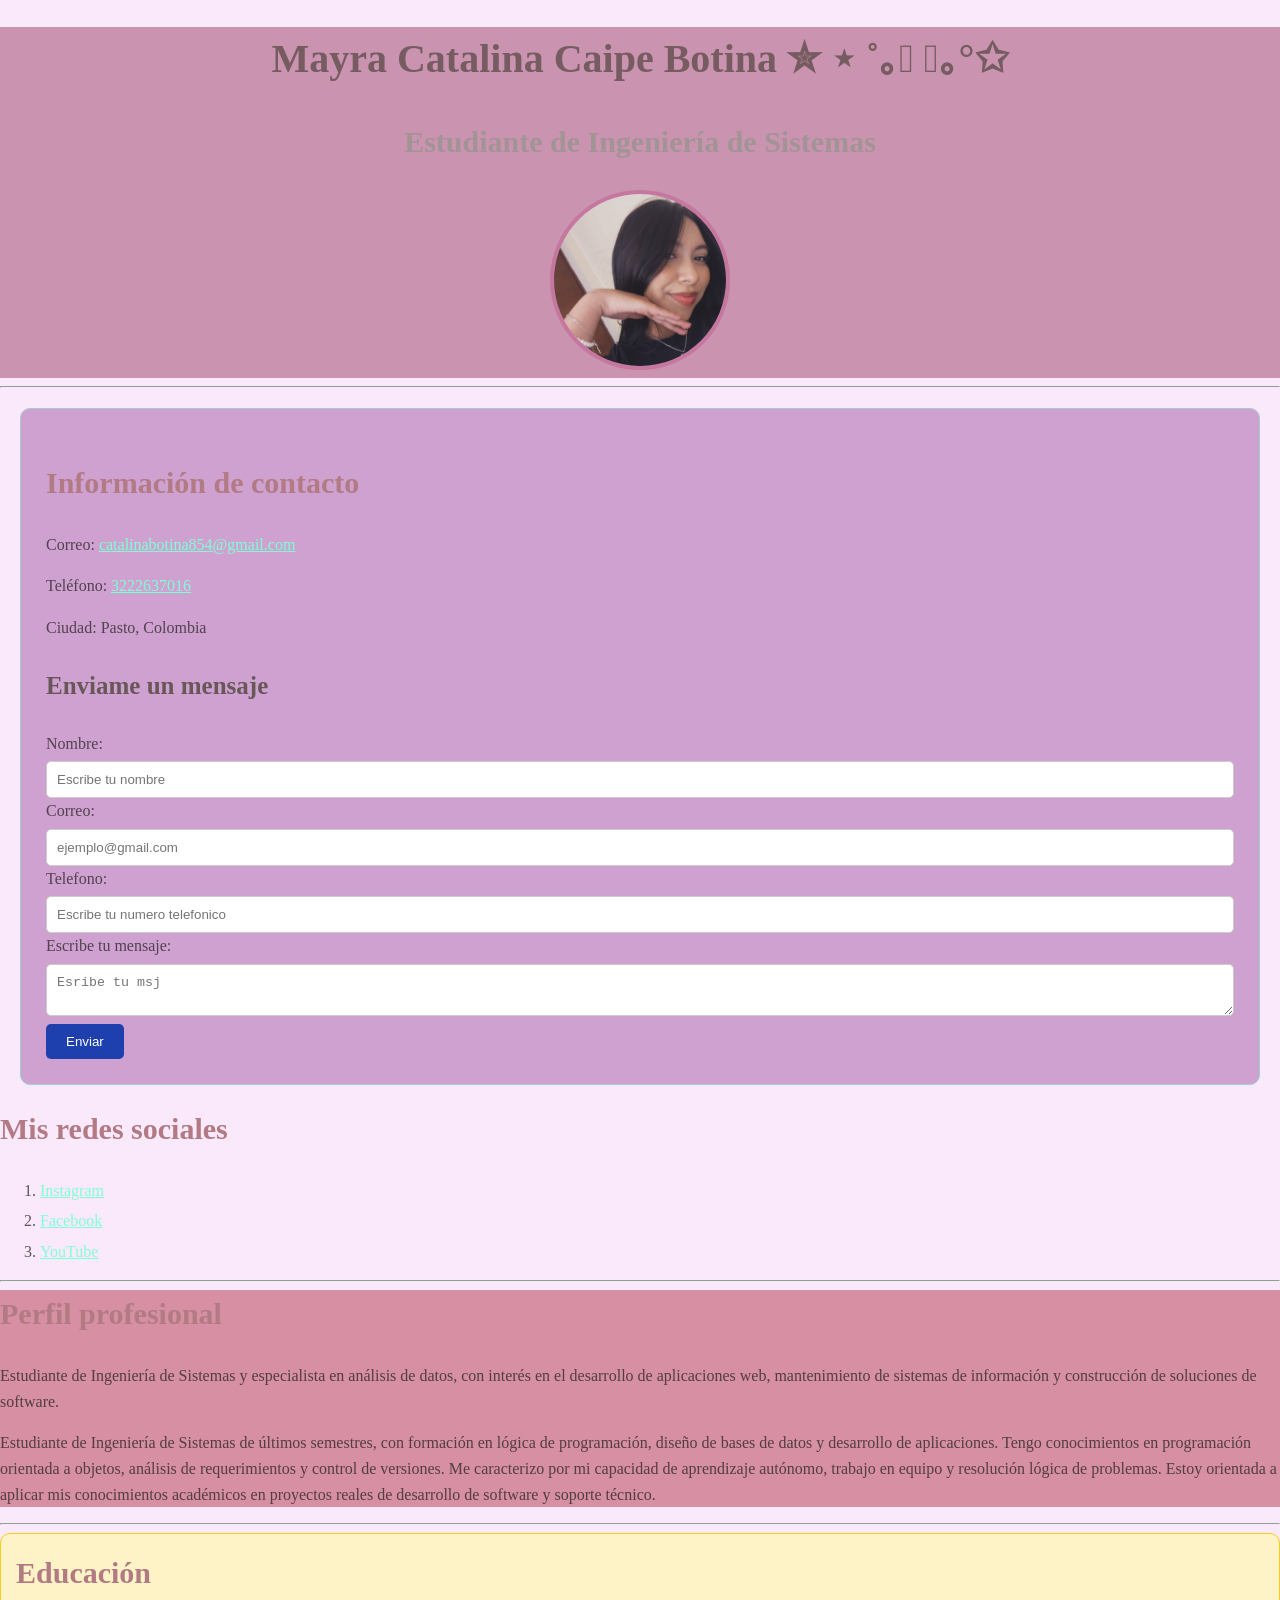
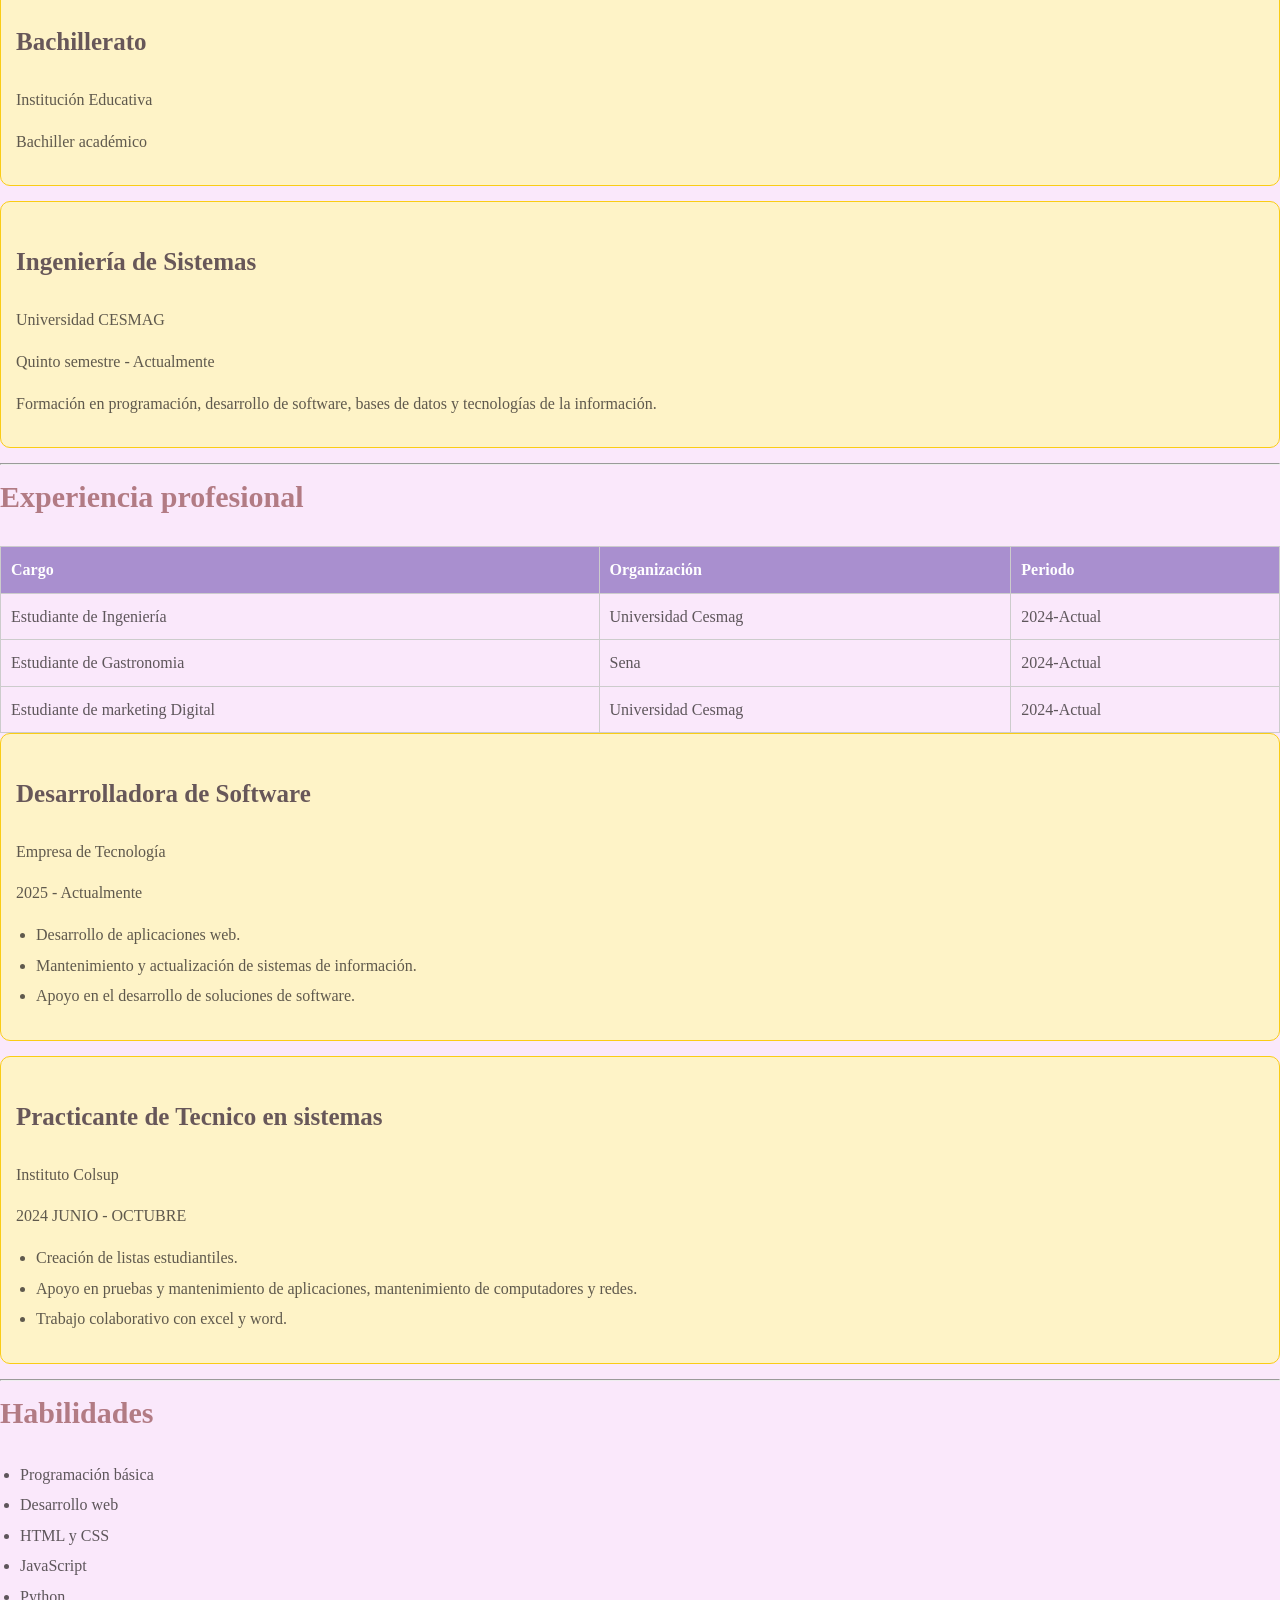
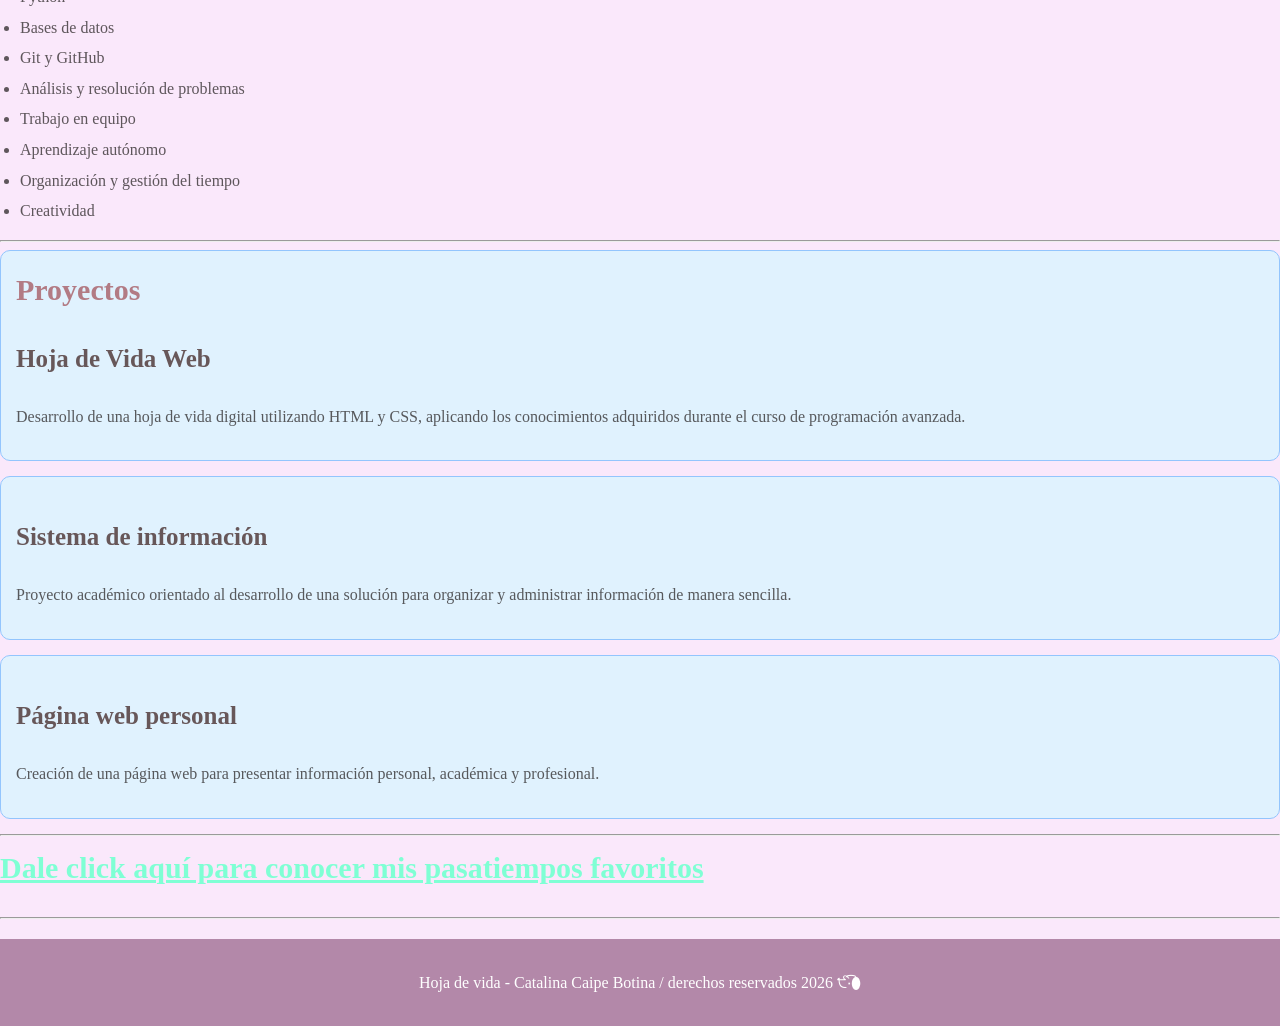
<file: index.html>
<!DOCTYPE html>

<html lang="es">

<head>

    <meta charset="UTF-8">

    <meta name="viewport" content="width=device-width, initial-scale=1.0">

    <link rel="stylesheet" href="css/style.css">

    <title>Hoja de Vida - Catalina Caipe</title>

</head>

<body>
<header> 

    <main> 
    <h1>Mayra Catalina Caipe Botina ✮ ⋆ ˚｡𖦹 ⋆｡°✩</h1>

    <h2>Estudiante de Ingeniería de Sistemas</h2>
    <img src="img/foto.jpg" alt="Fotografía de Catalina" width="205">


</button>
    </header>

</main>
    <hr>




    <!-- Información de contacto -->
      <section class="section" id="contacto">
    <h2>Información de contacto</h2>

    <p>Correo: 
      <a href="catalinabotina854@gmail.com">catalinabotina854@gmail.com</a>
    </p>
    <p>Teléfono:
      <a href="tel:3222637016">3222637016</a>
    </p>
    <p>Ciudad: Pasto, Colombia</p>

    <h3>Enviame un mensaje</h3>
    <form action="">
      <label for="nombre">Nombre: </label>
      <input type="text" id="nombre" name="nombre" placeholder="Escribe tu nombre" required> 

      <label for="correo">Correo: </label>
      <input type="email" id="correo" name="correo" placeholder="ejemplo@gmail.com" required>

      <label for="telefono">Telefono: </label>
      <input type="tel" id="telefono" name="telefono" placeholder="Escribe tu numero telefonico"> 
      
      <br>

      <label for="mensaje"> Escribe tu mensaje: </label>
      <textarea name="mensaje" id="mensaje" placeholder="Esribe tu msj" required></textarea>

      <button type="submit">Enviar</button>
      
    </form>
     
      </section>
   


    <!-- Redes sociales -->

    <section class="seccion" id="redes">
    <h2>Mis redes sociales</h2>

      <ol> 
      <li> 
        <a href="https://www.instagram.com" target="_blank" Instagram> Instagram </a>
      </li>
      <li>
       <a href="https://www.facebook.com/" target="_blank" Facebook> Facebook </a>
      </li>
      <li>
        <a href="https://www.youtube.com/"target="_blank" Youtube> YouTube </a>
      </li>          
    </ol>

    
    </section>
    <hr>


    <!-- Perfil profesional -->
 <section class="seccion" id="perfil">

    <h2>Perfil profesional</h2>

    <p>
        Estudiante de Ingeniería de Sistemas y especialista en
        análisis de datos, con interés en el desarrollo de
        aplicaciones web, mantenimiento de sistemas de información
        y construcción de soluciones de software.
    </p>

    <p>
        Estudiante de Ingeniería de Sistemas de últimos semestres,
        con formación en lógica de programación, diseño de bases de
        datos y desarrollo de aplicaciones.

        Tengo conocimientos en programación orientada a objetos,
        análisis de requerimientos y control de versiones.

        Me caracterizo por mi capacidad de aprendizaje autónomo,
        trabajo en equipo y resolución lógica de problemas.

        Estoy orientada a aplicar mis conocimientos académicos
        en proyectos reales de desarrollo de software y soporte técnico.
    </p>

   </section>

    <hr>

<!-- Educación -->
<section class="seccion" id="educacion">

    <article class="educacion">

<h2>Educación</h2>

<h3>Bachillerato</h3>

<p>Institución Educativa</p>

<p>Bachiller académico</p>

</article>

<article class="educacion">

<h3>Ingeniería de Sistemas</h3>

<p>Universidad CESMAG</p>

<p>Quinto semestre - Actualmente</p>

<p>
    Formación en programación, desarrollo de software,
    bases de datos y tecnologías de la información.
</p>

</article>

</section>


    <hr>


    <!-- Experiencia profesional -->
<section class="seccion" id="experiencia">


    <h2>Experiencia profesional</h2>

<table>
 <thead>
    <th>Cargo</th>
    <th>Organización</th>
    <th>Periodo</th>

    </thead>
  <tbody>
       
     <tr> 
        <td>Estudiante de Ingeniería</td>
        <td>Universidad Cesmag</td>
        <td>2024-Actual</td>

     </tr>
 <tr> 
        <td>Estudiante de Gastronomia</td>
        <td>Sena</td>
        <td>2024-Actual</td>

     </tr>

      <tr> 
        <td>Estudiante de marketing Digital</td>
        <td>Universidad Cesmag</td>
        <td>2024-Actual</td>

     </tr>
   <tr>

         <tr></tr>
        <tr></tr>
        <tr></tr>



     </tr>
       

</tbody>

</table>

    <article class="experiencia">
    <h3>Desarrolladora de Software</h3>

    <p>Empresa de Tecnología</p>

    <p>2025 - Actualmente</p>

    </div>

    <ul>

        <li>
            Desarrollo de aplicaciones web.
        </li>

        <li>
            Mantenimiento y actualización de sistemas de información.
        </li>

        <li>
            Apoyo en el desarrollo de soluciones de software.
        </li>

    </ul>

</article>

<article class="experiencia">
    <h3>Practicante de Tecnico en sistemas</h3>

    <p>Instituto Colsup </p>

    <p>2024 JUNIO - OCTUBRE</p>

    <ul>

        <li>
            Creación de listas estudiantiles.
        </li>

        <li>
            Apoyo en pruebas y mantenimiento de aplicaciones, mantenimiento de computadores y redes.
        </li>

        <li>
            Trabajo colaborativo con excel y word.
        </li>

    </ul>

    </article>

    </section>

    <hr>


    <!-- Habilidades -->
<section class="seccion" id="Habilidades"> 
<article>
    <h2>Habilidades</h2>

<ul>
    <li>Programación básica</li>
    <li>Desarrollo web</li>
    <li>HTML y CSS</li>
    <li>JavaScript</li>
    <li>Python</li>
    <li>Bases de datos</li>
    <li>Git y GitHub</li>
    <li>Análisis y resolución de problemas</li>
    <li>Trabajo en equipo</li>
    <li>Aprendizaje autónomo</li>
    <li>Organización y gestión del tiempo</li>
    <li>Creatividad</li>
</ul>
</article>
</section>

    <hr>


    <!-- Proyectos -->
   <section class="seccion" id="proyectos"> 
    <article class="proyecto">
    <h2>Proyectos</h2>

    <h3>Hoja de Vida Web</h3>

    <p>
        Desarrollo de una hoja de vida digital utilizando
        HTML y CSS, aplicando los conocimientos adquiridos
        durante el curso de programación avanzada.
    </p>
</article>

<article class="proyecto">
    <h3>Sistema de información</h3>

    <p>
        Proyecto académico orientado al desarrollo de una
        solución para organizar y administrar información
        de manera sencilla.
    </p>

</article>

<article class="proyecto">
    <h3>Página web personal</h3>

    <p>
        Creación de una página web para presentar información
        personal, académica y profesional.
    </p>
    </article>
</section>
    <hr>


    <!-- Pasatiempos -->
<section class="seccion" id="pasatiempos"> 
    <article>
    <h2>
        <a href="pasatiempos.html">
            Dale click aquí para conocer mis pasatiempos favoritos
        </a>
    </h2>
</article>
</section>

</main>
<hr>

<footer> 
<p> 

Hoja de vida - Catalina Caipe Botina / derechos reservados 2026 ੯‧̀͡⬮
</p>

</footer>
</body>

</html>
</file>
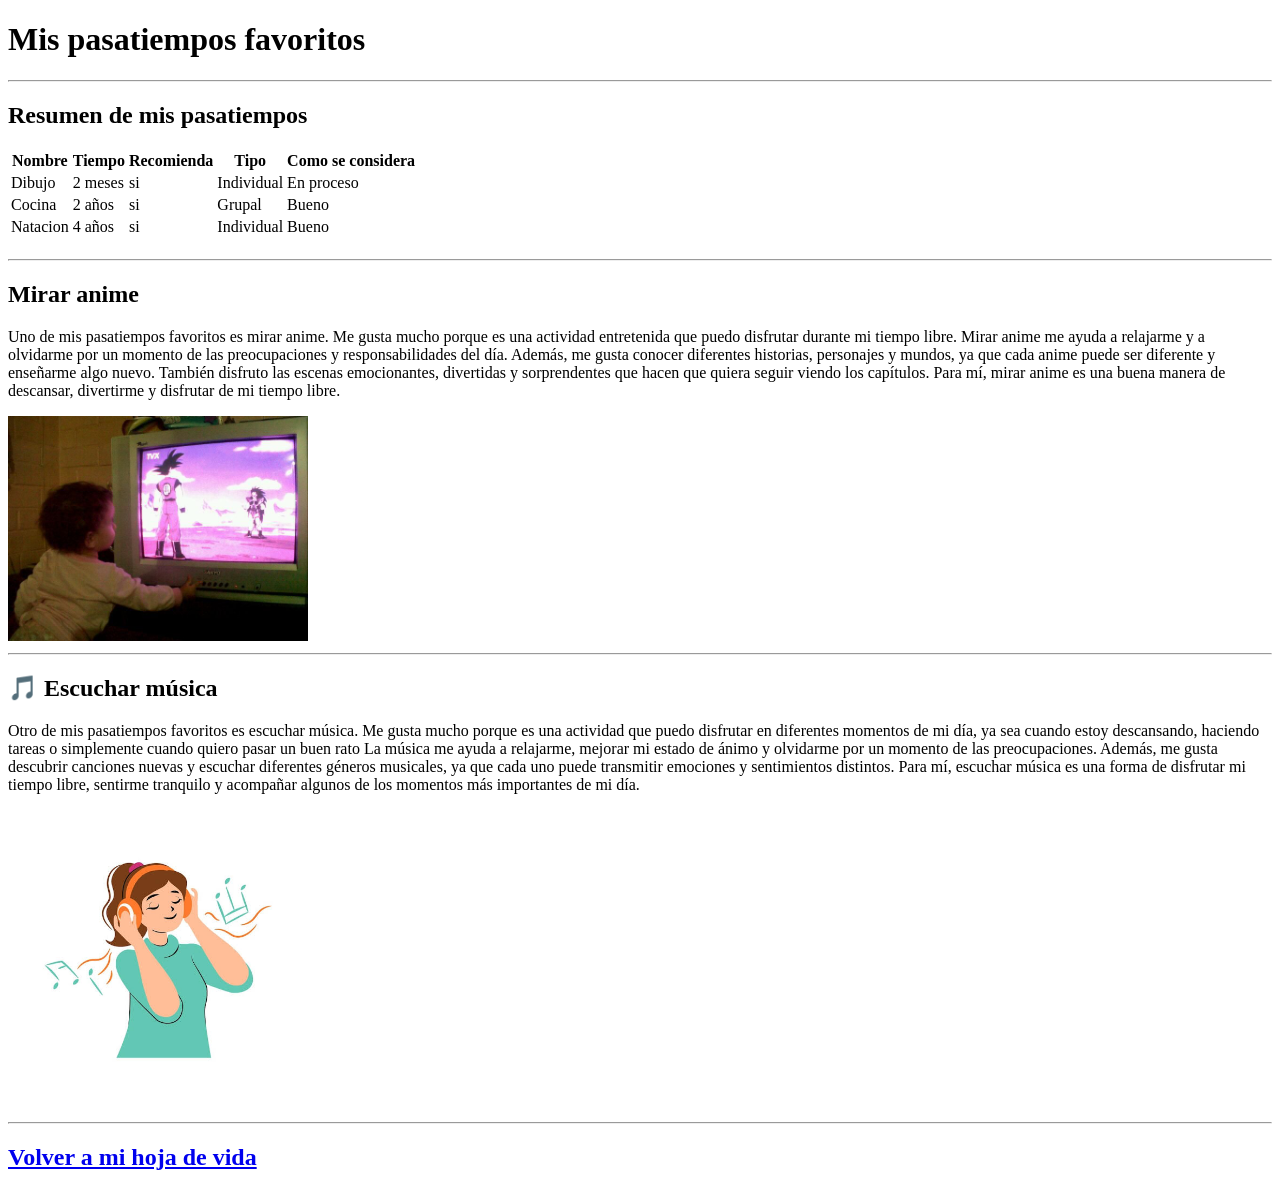
<file: pasatiempos.html>
<!DOCTYPE html>

<html lang="es">

<head>

    <meta charset="UTF-8">

    <meta name="viewport" content="width=device-width, initial-scale=1.0">

    <title>Mis Pasatiempos</title>

</head>

<body>

    <h1>Mis pasatiempos favoritos</h1>

    <hr>

    <h2>Resumen de mis pasatiempos</h2>

    <table>
 <thead>
    <th>Nombre</th>
    <th>Tiempo</th>
    <th>Recomienda</th>
    <th>Tipo</th>
    <th>Como se considera</th>

    </thead>
  <tbody>
       
     <tr> 
        <td>Dibujo</td>
        <td>2 meses</td>
        <td>si</td>
        <td>Individual</td>
        <td> En proceso</td>

     </tr>
 <tr> 
        <td>Cocina</td>
        <td>2 años</td>
        <td>si</td>
        <td>Grupal</td>
        <td>Bueno</td>
     </tr>

      <tr> 
        <td>Natacion</td>
        <td>4 años</td>
        <td>si</td>
        <td>Individual</td>
        <td>Bueno</td>

     </tr>
   <tr>

         <tr></tr>
        <tr></tr>
        <tr></tr>
        <tr></tr>
        <tr></tr>



     </tr>
       

</tbody>

</table>

<hr>

    <h2>Mirar anime</h2>

    <p>
       Uno de mis pasatiempos favoritos es mirar anime. 
       Me gusta mucho porque es una actividad entretenida 
       que puedo disfrutar durante mi tiempo libre. 
       Mirar anime me ayuda a relajarme y a olvidarme 
       por un momento de las preocupaciones y responsabilidades 
       del día. Además, me gusta conocer diferentes historias, 
       personajes y mundos, ya que cada anime puede ser diferente 
       y enseñarme algo nuevo. También disfruto las escenas emocionantes,
        divertidas y sorprendentes que hacen que quiera seguir viendo los 
        capítulos. Para mí, mirar anime es una buena manera de descansar, 
        divertirme y disfrutar de mi tiempo libre.

    </p>

    <img src="img/anime.jpg" alt="Persona mirando anime" width="300">

    <hr>


    <h2>🎵 Escuchar música</h2>

    <p>
       Otro de mis pasatiempos favoritos es escuchar música. 
       Me gusta mucho porque es una actividad que puedo 
       disfrutar en diferentes momentos de mi día, 
       ya sea cuando estoy descansando, haciendo tareas o 
       simplemente cuando quiero pasar un buen rato
       La música me ayuda a relajarme, mejorar mi estado
        de ánimo y olvidarme por un momento de las preocupaciones.
         Además, me gusta descubrir canciones nuevas y escuchar
         diferentes géneros musicales, ya que cada uno puede transmitir 
         emociones y sentimientos distintos. Para mí, escuchar música 
         es una forma de disfrutar mi tiempo libre, sentirme tranquilo 
         y acompañar algunos de los momentos más importantes de mi día.

    </p>

    <img src="img/musica.jpg" alt="Persona escuchando música" width="300">

    <hr>


    <h2>
        <a href="index.html">
            Volver a mi hoja de vida
        </a>
    </h2>


</body>

</html>
</file>
<file: css/style.css>
body {
    margin: 0;
    background-color: #ed9aee3a;
    color: #221f1eb9;
    font-family:Georgia, serif;
    line-height: 1.6;
}
*{

    box-sizing: border-box;
}

h1{
    color: #1f2937;
    font-size: 40px;
}
/* ====================
SECCIONES
====================== */
.section { /*ETIQUETA*/
    background-color: rgb(207, 161, 208);
    padding: 25px;
    margin: 20px;
    border: 1px solid rgb(159, 206, 207);
    border-radius: 10px;
}

.seccion h2{  /*CLASE*/
   margin-top: 0;
}

#perfil{ /*id (#)*/
    background-color: #cc7689c4;
}

/* ==============
TEXTOS
================== */
h1 {
    color: rgb(16, 16, 16);
    font-size: 40px;
}
h2 {
    color: rgb(178, 123, 132);
    font-size: 30px;
}
h3 {
    color: rgb(103, 87, 89);
    font-size: 25px;
}
p {
    line-height: 1.6; /*SEPARACION- INTERLINEADO*/
}

/* ====================
ENCABEZADO
====================== */
header {
    background-color: rgba(195, 135, 165, 0.863);
    color: white;
    text-align: center;
}
header h1 {
    color: rgb(118, 92, 97);
}
header h2{
    color:rgb(162, 147, 149);
}

header img{
    width: 180px;
    height: 180px;
    border-radius: 50%;
    object-fit: cover;
    border: 4px solid rgba(198, 115, 157, 0.863);;
 }

 a {
    color:aquamarine;
    text_decoration: none;
   }

   a:hover{
    
    text_decoration: underline;
   }


   /* ====================
LISTAS
====================== */ 

ul{
    padding-left: 20px;
     }
     
     li{
    margin-bottom: 5px;
     }

     /* ====================
FORMULARIO
====================== */

/* FORMULARIO */
form {
    margin-top: 20px;
}

form label {
    display: block;
    margin-bottom: 5px;
}

form input,
form textarea {
    width: 100%;
    padding: 10px;
    border: 1px solid #ccc;
    border-radius: 5px;
    box-sizing: border-box;
}

form button {
    background-color: #1e40af;
    color: #ffffff;
    border: none;
    padding: 10px 20px;
    border-radius: 5px;
    cursor: pointer;
}

form button:hover {
    background-color: #1d3a8a;
}

/* TABLAS */
table {
    width: 100%;
    border-collapse: collapse;
}
th, td {
    border: 1px solid #ccc;
    padding: 10px;
    text-align: left;
}
th {
    background-color: #a98fcf;  
    color: #ffffff;
}

/* PROYECTOS */
.educacion {
    background-color: #fef3c7;  
    padding: 15px;
    margin-bottom: 15px;
    border-radius: 10px;
    border: 1px solid #facc15;
}

.experiencia {
    background-color: #fef3c7;  
    padding: 15px;
    margin-bottom: 15px;
    border-radius: 10px;
    border: 1px solid #facc15;
}

.proyecto {
    background-color: #e0f2fe;  
    padding: 15px;
    margin-bottom: 15px;
    border-radius: 10px;
    border: 1px solid #93c5fd;
}

/* PIE DE PAGINA */
footer {
    background-color: #b388a9;  
    color: #ffffff;
    text-align: center;
    padding: 15px 0;
    margin-top: 20px;
}
footer a {
    color: #cd9cd5; 
    text-decoration: none;
}
</file>
